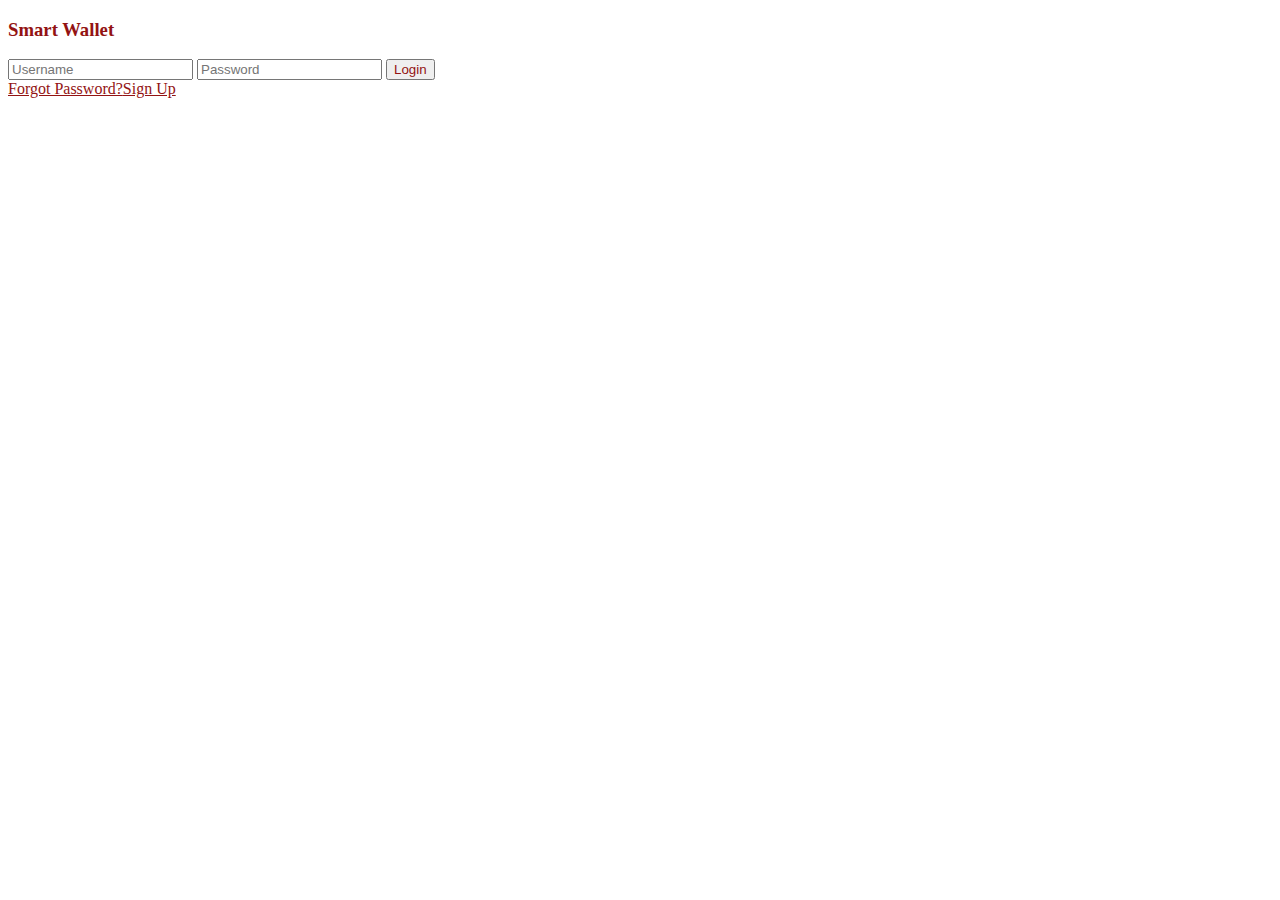
<file: index.html>
<!DOCTYPE html>
<html lang="en">
<head>
    <meta charset="UTF-8">
    <meta name="viewport" content="width=device-width, initial-scale=1.0">
    <title>Document</title>
    <link href="https://cdn.jsdelivr.net/npm/bootstrap@5.3.2/dist/css/bootstrap.min.css" rel="stylesheet"
        integrity="sha384-T3c6CoIi6uLrA9TneNEoa7RxnatzjcDSCmG1MXxSR1GAsXEV/Dwwykc2MPK8M2HN" crossorigin="anonymous">
    <script src="https://cdn.jsdelivr.net/npm/bootstrap@5.3.2/dist/js/bootstrap.bundle.min.js"
        integrity="sha384-C6RzsynM9kWDrMNeT87bh95OGNyZPhcTNXj1NW7RuBCsyN/o0jlpcV8Qyq46cDfL"
        crossorigin="anonymous"></script>
        <link rel="stylesheet" href="https://cdnjs.cloudflare.com/ajax/libs/font-awesome/6.5.1/css/all.min.css">
        <link rel="stylesheet" href="login.css">
</head>
<body>
    <div class="row">
        <div class=" col-md-4"></div>
        <div class="col-12 col-md-4 pt-5 ms-5">
            <div class="login-body bg-light  w-75 mt-5  p-5 text-center shadow-lg rounded">
                <h3><b>Smart Wallet</b></h3>
                <input id="uname" class="form-control mt-5 rounded-pill" type="text" placeholder="Username">
                <input id="lpswd"  class="form-control mt-3 rounded-pill" type="password" placeholder="Password">
                <button class="btn btn-info w-75 mt-5 rounded-pill text-light" onclick="login()">Login</button><br>
                <div class="text-info mt-3">
                    <a href="" class="nav-link">Forgot Password?</a><a class="nav-link" href="./signup.html">Sign Up</a>
                </div>
            </div>
        </div>
        <div class="col-md-4"></div>
        <script src="main.js"></script>
    </div>
</file>
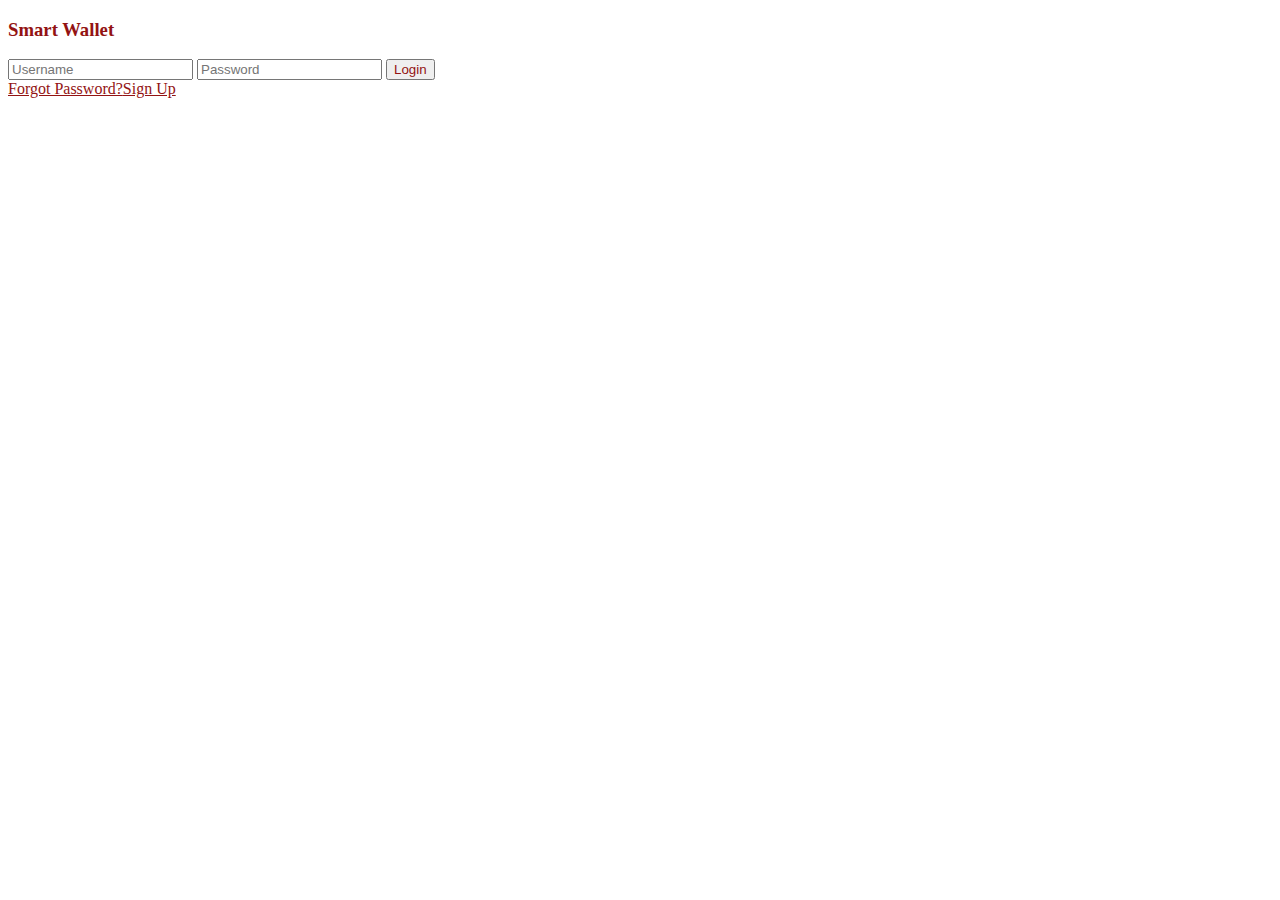
<file: login.html>
<!DOCTYPE html>
<html lang="en">
<head>
    <meta charset="UTF-8">
    <meta name="viewport" content="width=device-width, initial-scale=1.0">
    <title>Document</title>
    <link href="https://cdn.jsdelivr.net/npm/bootstrap@5.3.2/dist/css/bootstrap.min.css" rel="stylesheet"
        integrity="sha384-T3c6CoIi6uLrA9TneNEoa7RxnatzjcDSCmG1MXxSR1GAsXEV/Dwwykc2MPK8M2HN" crossorigin="anonymous">
    <script src="https://cdn.jsdelivr.net/npm/bootstrap@5.3.2/dist/js/bootstrap.bundle.min.js"
        integrity="sha384-C6RzsynM9kWDrMNeT87bh95OGNyZPhcTNXj1NW7RuBCsyN/o0jlpcV8Qyq46cDfL"
        crossorigin="anonymous"></script>
        <link rel="stylesheet" href="https://cdnjs.cloudflare.com/ajax/libs/font-awesome/6.5.1/css/all.min.css">
        <link rel="stylesheet" href="login.css">
</head>
<body>
    <div class="row">
        <div class="col-4"></div>
        <div class="col-4 pt-5">
            <div class="login-body bg-light  w-75 mt-5  p-5 text-center shadow-lg rounded">
                <h3><b>Smart Wallet</b></h3>
                <input id="uname" class="form-control mt-5 rounded-pill" type="text" placeholder="Username">
                <input id="lpswd"  class="form-control mt-3 rounded-pill" type="password" placeholder="Password">
                <button class="btn btn-info w-75 mt-5 rounded-pill text-light" onclick="login()">Login</button><br>
                <div class="text-info mt-3">
                    <a href="" class="nav-link">Forgot Password?</a><a class="nav-link" href="./signup.html">Sign Up</a>
                </div>
            </div>
        </div>
        <div class="col-4"></div>
        <script src="main.js"></script>
    </div>
</file>
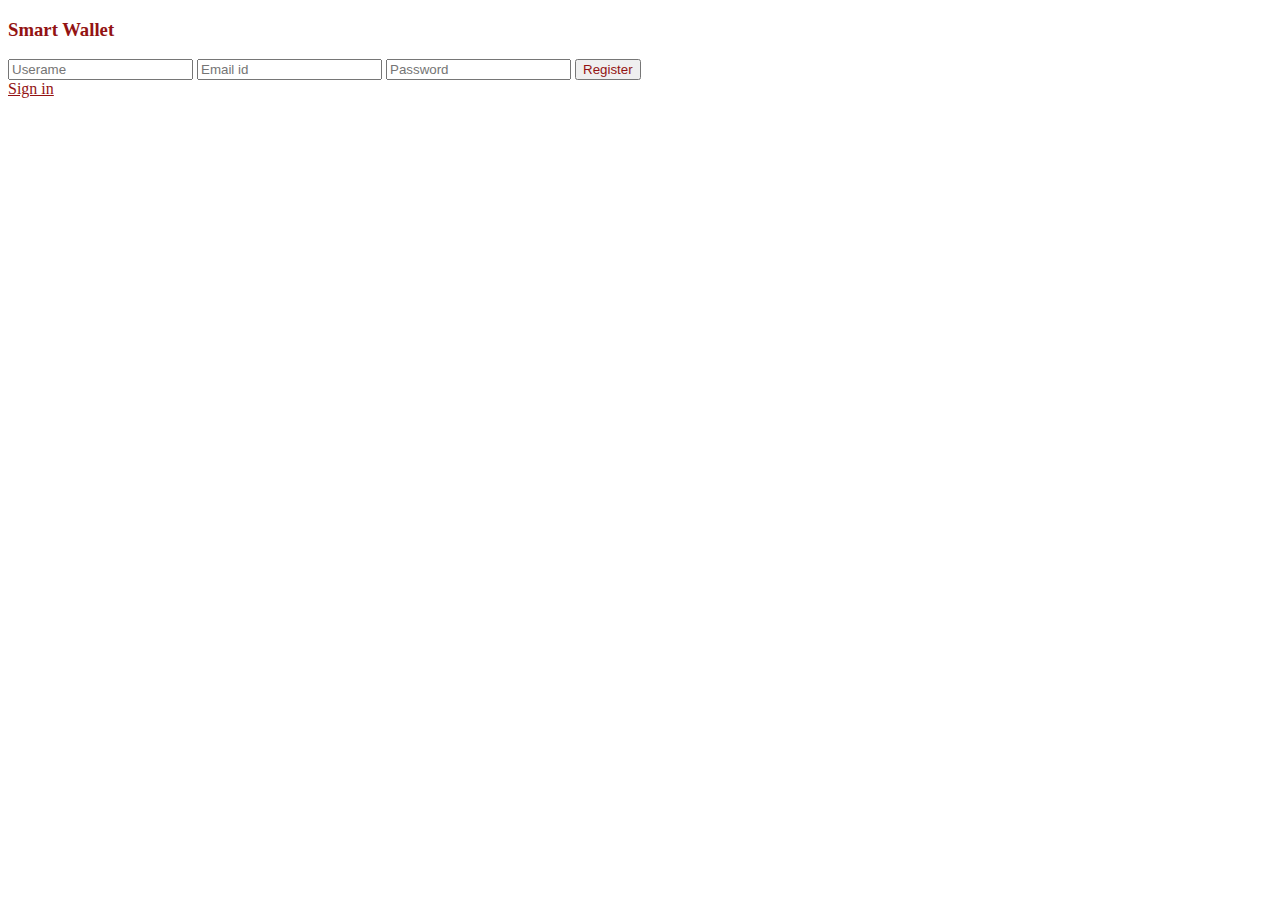
<file: signup.html>
<!DOCTYPE html>
<html lang="en">
<head>
    <meta charset="UTF-8">
    <meta name="viewport" content="width=device-width, initial-scale=1.0">
    <title>Document</title>
    <link href="https://cdn.jsdelivr.net/npm/bootstrap@5.3.2/dist/css/bootstrap.min.css" rel="stylesheet"
        integrity="sha384-T3c6CoIi6uLrA9TneNEoa7RxnatzjcDSCmG1MXxSR1GAsXEV/Dwwykc2MPK8M2HN" crossorigin="anonymous">
    <script src="https://cdn.jsdelivr.net/npm/bootstrap@5.3.2/dist/js/bootstrap.bundle.min.js"
        integrity="sha384-C6RzsynM9kWDrMNeT87bh95OGNyZPhcTNXj1NW7RuBCsyN/o0jlpcV8Qyq46cDfL"
        crossorigin="anonymous"></script>
        <link rel="stylesheet" href="https://cdnjs.cloudflare.com/ajax/libs/font-awesome/6.5.1/css/all.min.css">
        <link rel="stylesheet" href="login.css">
</head>
<body>
    <div class="row">
        <div class=" col-md-4"></div>
        <div class="col-12 col-md-4 pt-5 ms-5">
            <div class="login-body bg-light  w-75 mt-5  p-5 text-center shadow-lg rounded">
                
                <h3><b>Smart Wallet</b></h3>
                <input id="username" class="form-control  mt-5 rounded-pill" type="text" placeholder="Userame">
                <input id="email" class="form-control mt-3 rounded-pill" type="email" placeholder="Email id">
                <input id="pswd" class="form-control mt-3 rounded-pill" type="password" placeholder="Password">
                <button class="btn btn-info w-75 mt-5 rounded-pill text-light" onclick="signup()">Register</button><br>
                <a class="nav-link" href="./index.html">Sign in</a>
            </div>
        </div>
        <div class="col-md-4"></div>
    </div>


    <script src="main.js"></script>
    
</body>
</html>
</file>
<file: login.css>
.login-body{
    background-image: url('https://media1.giphy.com/media/lcGojYLKJFvm2LKcVm/giphy.gif?cid=ecf05e477pwzks1d6qo4e8efl1869ihrepeczid631trod2t&ep=v1_gifs_related&rid=giphy.gif&ct=g');
    background-size: cover;
    background-repeat: no-repeat;
}
*{
    color: rgb(147, 19, 19);
}
</file>
